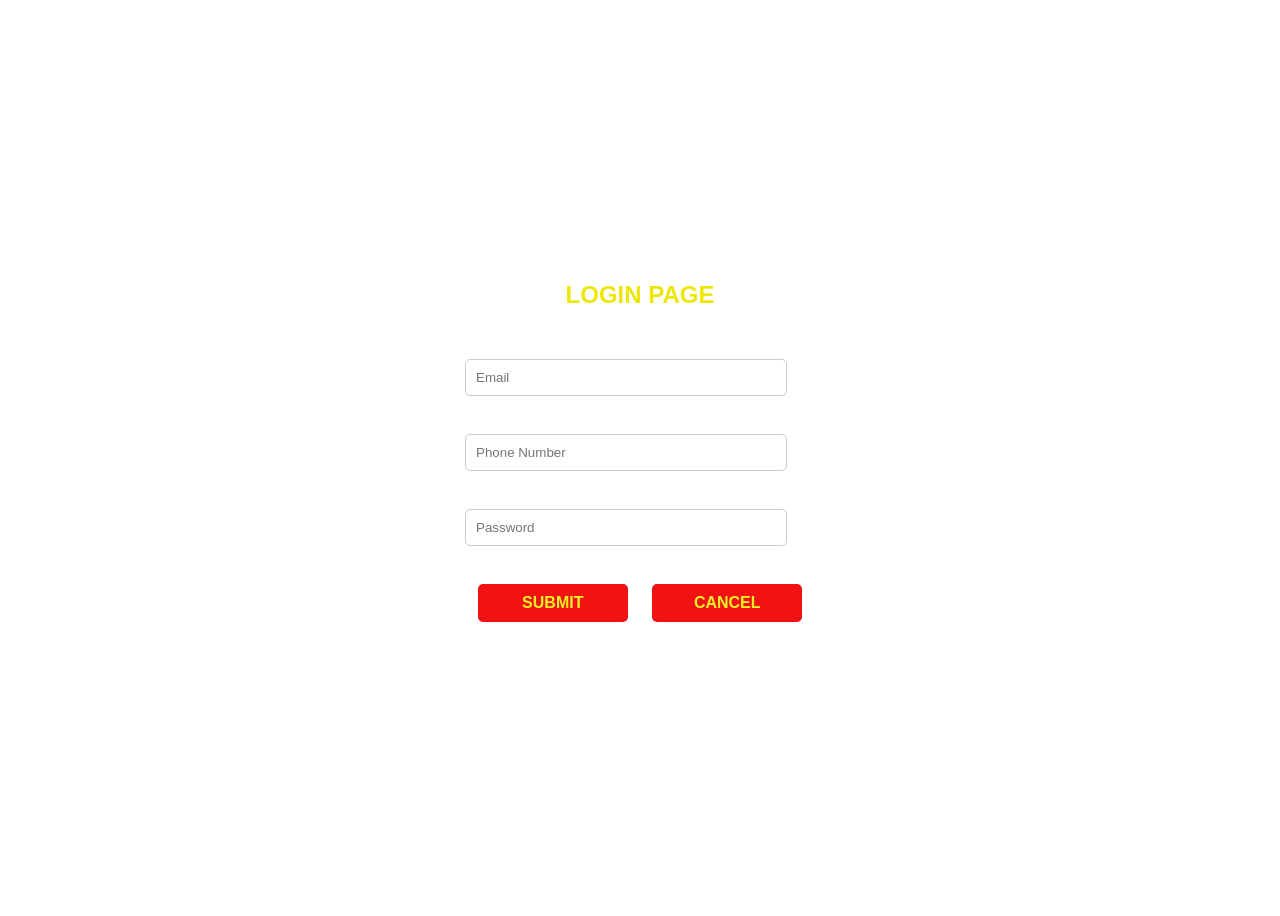
<file: index.html>
<!DOCTYPE html>
<html lang="en">
<head>
    <title>OTT LOGIN PAGE</title>
    <link rel="stylesheet" href="login.css">
</head>
<body>
    <center>
        <h1 class="heading">LOGIN PAGE</h1>
        <div class="login-container">
            <form id="loginForm">
                <input type="email" id="email" placeholder="Email" required><br>
                <input type="text" id="phone" placeholder="Phone Number" required><br>
                <input type="password" id="password" placeholder="Password" required><br>
                <button type="submit" class="button">SUBMIT</button>
                <button type="reset" class="button">CANCEL</button>
            </form>
        </div>
    </center>
    <script src="login.js"></script>
</body>
</html>
</file>
<file: login.css>
body {
    background-image: url('https://blog.vpncity.com/wp-content/uploads/2020/01/xx.png');
    background-size: cover;
    background-position: center;
    background-repeat: no-repeat;
    
    display: flex;
    justify-content: center;
    align-items: center;
    height: 100vh;
    font-family: Arial, sans-serif;
}


.login-container {
    background: white;
    padding: 20px;
    border-radius: 10px;
    box-shadow: 0px 0px 10px rgba(255, 255, 255, 0.2);
    text-align: center;
    width: 350px;
}


.heading {
    color: rgb(236, 232, 6);
    font-size: 24px;
    margin-bottom: 20px;
}


input {
    width: 300px;
    padding: 10px;
    margin: 10px 0;
    border: 1px solid #ccc;
    border-radius: 5px;
    display: block;
}


.button {
    width: 150px;
    padding: 10px;
    margin: 10px;
    border: none;
    border-radius: 5px;
    background-color: rgb(241, 19, 19);
    color: rgb(238, 241, 36);
    font-size: 16px;
    cursor: pointer;
    font-weight: bold;
}

.button:hover {
    background-color: rgb(221, 200, 11);
}
</file>
